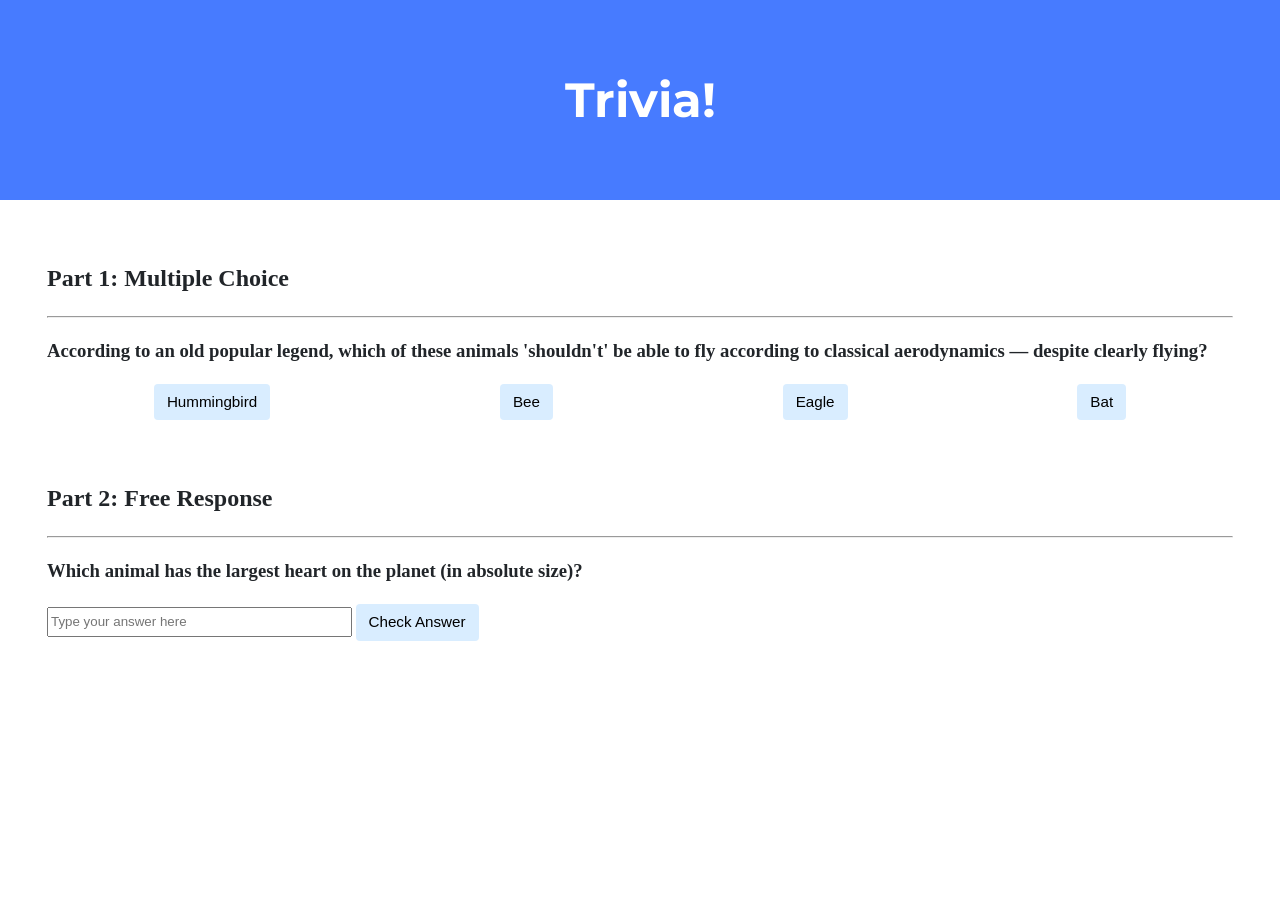
<file: Atividades/week8/trivia/index.html>
<!DOCTYPE html>

<html lang="en">
    <head>
        <link href="https://fonts.googleapis.com/css2?family=Montserrat:wght@500&display=swap" rel="stylesheet">
        <link href="styles.css" rel="stylesheet">
        <title>Trivia!</title>
        <script src="script.js" defer>
            // TODO: Add code to check answers to questions
        </script>
    </head>
    <body>
        <div class="header">
            <h1>Trivia!</h1>
        </div>

        <div class="container">
            <div class="section">
                <h2>Part 1: Multiple Choice </h2>
                <hr>
                <!-- TODO: Add multiple choice question here -->
                <h3>According to an old popular legend, which of these animals 
                    'shouldn't' be able to fly according to classical aerodynamics — 
                    despite clearly flying?</h3>
               <div class="choice">
                   <button class="wr">Hummingbird</button>
                   <button id="bee" onclick="correctAnswer()">Bee</button>
                   <button class="wr">Eagle</button>
                   <button class="wr">Bat</button>
               </div>
               <p id="feedback1"></p>
            </div>

            <div class="section">
                <h2>Part 2: Free Response</h2>
                <hr>
                <!-- TODO: Add free response question here -->
                 <h3>Which animal has the largest heart on the planet (in absolute size)?</h3>
                 <div>
                    <input type="text" id="answer" name="answer" placeholder="Type your answer here">
                    <button id="submit" onclick="checkAnswer()">Check Answer</button>
                 </div>
                 <p id="feedback2"></p>
            </div>
        </div>
    </body>
</html>
</file>
<file: Atividades/week8/trivia/styles.css>
body {
    background-color: #fff;
    color: #212529;
    font-size: 1rem;
    font-weight: 400;
    line-height: 1.5;
    margin: 0;
    text-align: left;
}

.container {
    margin-left: auto;
    margin-right: auto;
    padding-left: 15px;
    padding-right: 15px;
}

.header {
    background-color: #477bff;
    color: #fff;
    margin-bottom: 2rem;
    padding: 2rem 1rem;
    text-align: center;
}

.section {
    padding: 0.5rem 2rem 1rem 2rem;
}

.section:hover {
    background-color: #f5f5f58a;
    transition: color 2s ease-in-out, background-color 0.15s ease-in-out;
}

h1 {
    font-family: 'Montserrat', sans-serif;
    font-size: 48px;
}

button, input[type="submit"] {
    background-color: #d9edff;
    border: 1px solid transparent;
    border-radius: 0.25rem;
    font-size: 0.95rem;
    font-weight: 400;
    line-height: 1.5;
    padding: 0.375rem 0.75rem;
    text-align: center;
    transition: color 0.15s ease-in-out, background-color 0.15s ease-in-out, border-color 0.15s ease-in-out, box-shadow 0.15s ease-in-out;
    vertical-align: middle;
}

.choice {
    display: flex;
    flex-direction: row;
    justify-content: space-around;
    align-items: center;
    align-content: center;
    flex-wrap: wrap;
    gap: 1rem;
}


input[type="text"] {
    line-height: 1.8;
    width: 25%;
}

input[type="text"]:hover {
    background-color: #f5f5f5;
    transition: color 2s ease-in-out, background-color 0.15s ease-in-out;
}
</file>
